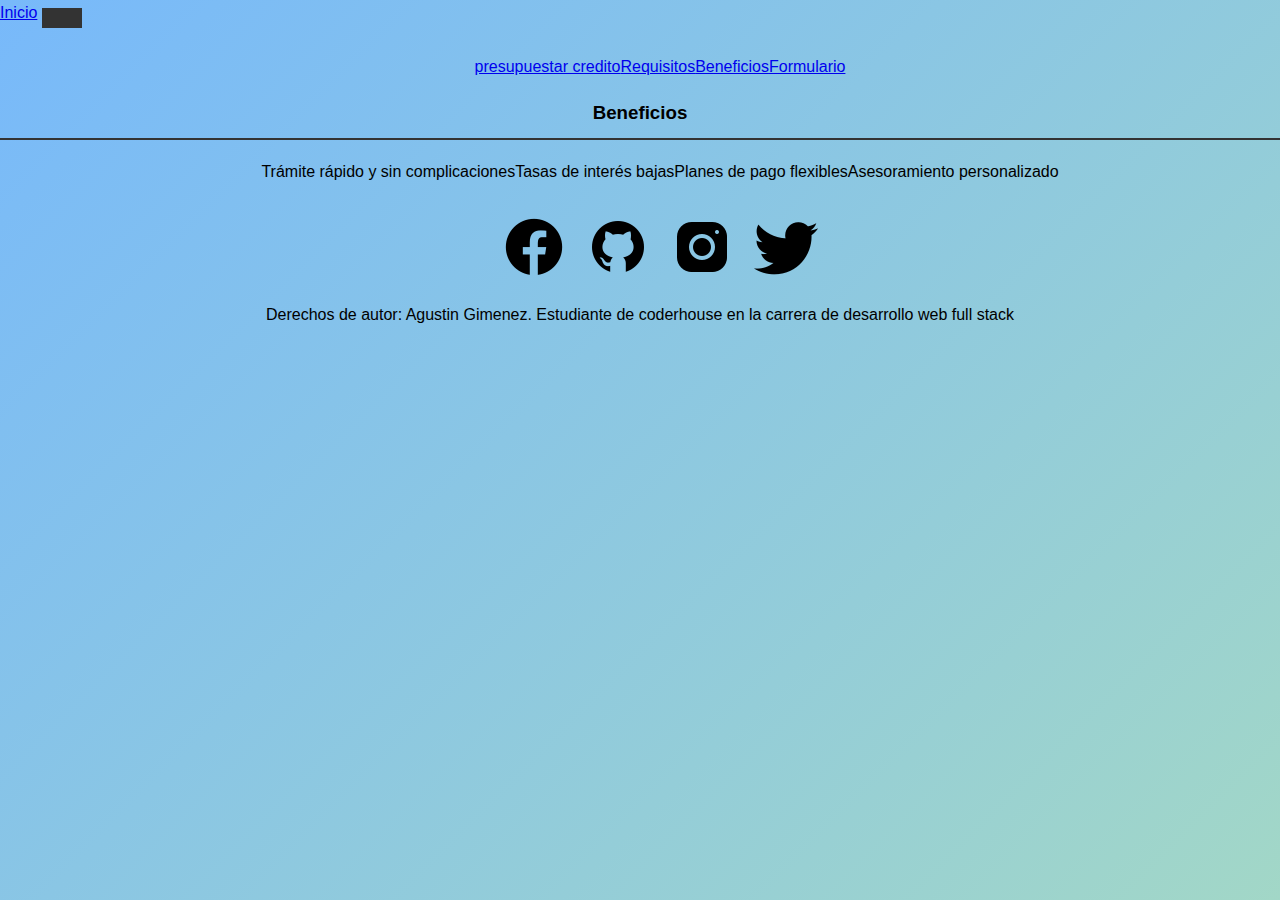
<file: pages/benficios.html>
<!DOCTYPE html>
<html lang="en">
<head>
    <meta charset="UTF-8">
    <meta name="viewport" content="width=device-width, initial-scale=1.0">
    <link
    rel="stylesheet"
    href="https://cdnjs.cloudflare.com/ajax/libs/animate.css/4.1.1/animate.min.css"
  />
    <link rel="stylesheet" href="../styles.css">
    <link href="https://cdn.jsdelivr.net/npm/bootstrap@5.3.1/dist/css/bootstrap.min.css" rel="stylesheet" integrity="sha384-4bw+/aepP/YC94hEpVNVgiZdgIC5+VKNBQNGCHeKRQN+PtmoHDEXuppvnDJzQIu9" crossorigin="anonymous">
    <title>Creditos personales</title>
</head>
<body>
    <nav class="navbar navbar-expand-lg .text-info-emphasis">
        <div class="container-fluid">
          <a class="navbar-brand" href="../index.html">Inicio</a>
          <button
            class="navbar-toggler"
            type="button"
            data-bs-toggle="collapse"
            data-bs-target="#navbarNav"
            aria-controls="navbarNav"
            aria-expanded="false"
            aria-label="Toggle navigation"
          >
            <span class="navbar-toggler-icon"></span>
          </button>
          <div class="collapse navbar-collapse" id="navbarNav">
            <ul class="navbar-nav">
              <li class="nav-item">
                <a
                  class="nav-link active"
                  aria-current="page"
                  href="../pages/creditos.html"
                  >presupuestar credito</a
                >
              </li>
              <li class="nav-item">
                <a class="nav-link" href="../pages/requisitos.html">Requisitos</a>
              </li>
              <li class="nav-item">
                <a class="nav-link" href="../pages/benficios.html">Beneficios</a>
              </li>
              <li class="nav-item">
                  <a class="nav-link" href="../pages/formulario.html">Formulario</a>
                </li>
            </ul>
          </div>
        </div>
      </nav>
      <main>
        <section class="benefits">          
            <h3 class="titulo-ben">Beneficios</h3>          
        <ul>             
        <li>Trámite rápido y sin complicaciones</li>
        <li>Tasas de interés bajas</li>              
        <li>Planes de pago flexibles</li>              
        <li>Asesoramiento personalizado</li>          
        </ul>      
    </section>
      </main>
      <footer>      
        <div class="footer">
          <ul>
            <li class="animate__animated animate__fadeInLeft redes"><a href="https://www.facebook.com/agustin.gimenez.79069/"><img src="../img/icons8-facebook-nuevo-64.png" alt="icon-facebook"></a></li>
            <li class="animate__animated animate__fadeInLeft redes"><a href="https://github.com/agusgmnz"><img src="../img/icons8-github-64.png" alt="icon-github"></a></li>
            <li class="animate__animated animate__fadeInLeft redes"><a href="https://www.instagram.com/agus.gz_/"><img src="../img/icons8-instagram-64.png" alt="icon-instagram"></a></li>
            <li class="animate__animated animate__fadeInLeft redes"><a href="https://twitter.com/Agusgmnz_"><img src="../img/icons8-twitter-64.png" alt="icon-twitter"></a></li>
          </ul>
          <P class="parrafo-ft">Derechos de autor: Agustin Gimenez. Estudiante de coderhouse en la carrera de desarrollo web full stack</P>
        </p>
        </div>
            </footer>
    <script src="https://cdn.jsdelivr.net/npm/bootstrap@5.3.1/dist/js/bootstrap.bundle.min.js" integrity="sha384-HwwvtgBNo3bZJJLYd8oVXjrBZt8cqVSpeBNS5n7C8IVInixGAoxmnlMuBnhbgrkm" crossorigin="anonymous"></script>
</body>
</html>
</file>
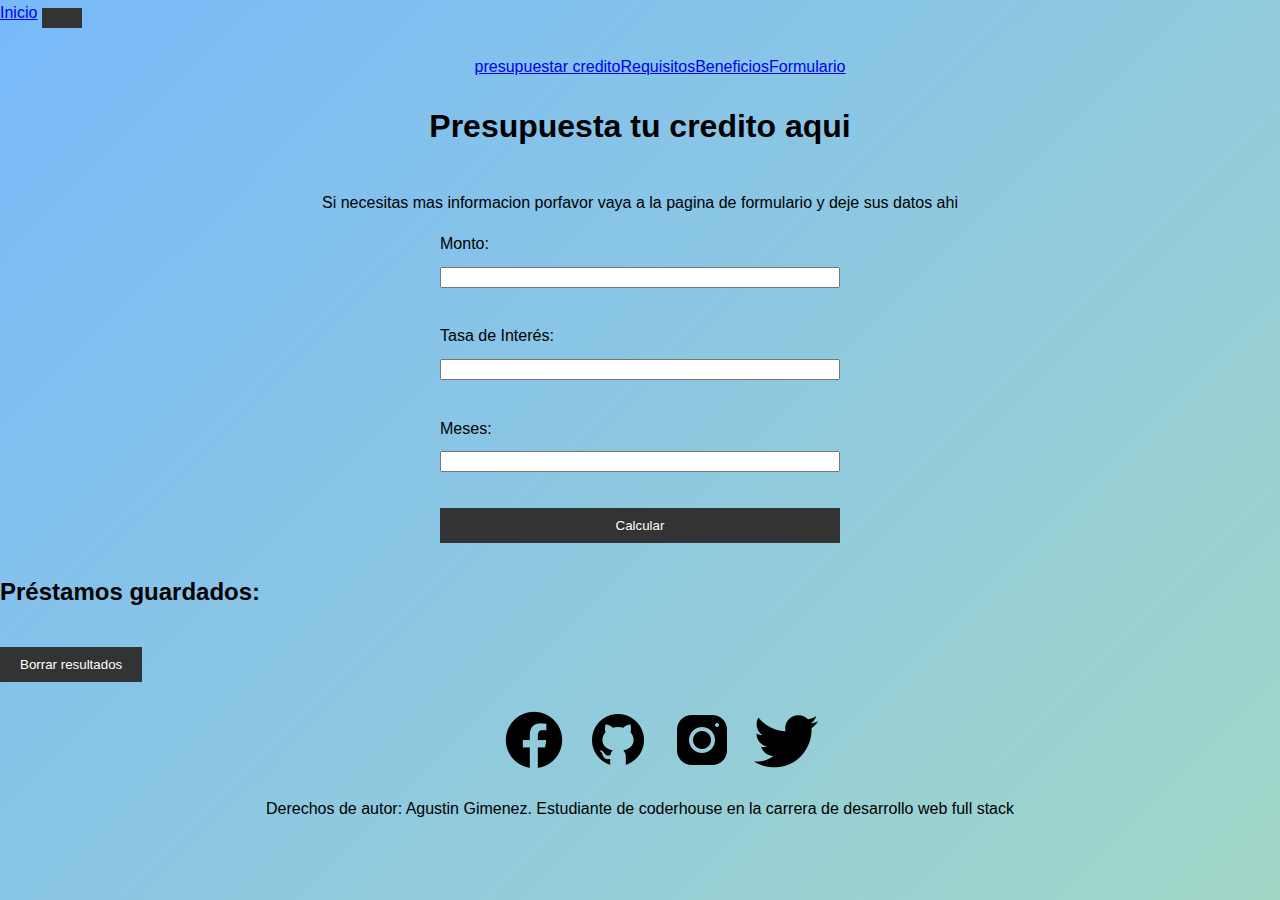
<file: pages/creditos.html>
<!DOCTYPE html>
<html lang="en">
  <head>
    <meta charset="UTF-8" />
    <meta name="viewport" content="width=device-width, initial-scale=1.0" />
    <link
    rel="stylesheet"
    href="https://cdnjs.cloudflare.com/ajax/libs/animate.css/4.1.1/animate.min.css"
  />
    <link rel="stylesheet" href="../styles.css" />
    <link
      href="https://cdn.jsdelivr.net/npm/bootstrap@5.3.1/dist/css/bootstrap.min.css"
      rel="stylesheet"
      integrity="sha384-4bw+/aepP/YC94hEpVNVgiZdgIC5+VKNBQNGCHeKRQN+PtmoHDEXuppvnDJzQIu9"
      crossorigin="anonymous"
    />
    <title>Prestamos personales</title>
  </head>
  <body>
    <nav class="navbar navbar-expand-lg .text-info-emphasis">
      <div class="container-fluid">
        <a class="navbar-brand" href="../index.html">Inicio</a>
        <button
          class="navbar-toggler"
          type="button"
          data-bs-toggle="collapse"
          data-bs-target="#navbarNav"
          aria-controls="navbarNav"
          aria-expanded="false"
          aria-label="Toggle navigation"
        >
          <span class="navbar-toggler-icon"></span>
        </button>
        <div class="collapse navbar-collapse" id="navbarNav">
          <ul class="navbar-nav">
            <li class="nav-item">
              <a
                class="nav-link active"
                aria-current="page"
                href="../pages/creditos.html"
                >presupuestar credito</a
              >
            </li>
            <li class="nav-item">
              <a class="nav-link" href="../pages/requisitos.html">Requisitos</a>
            </li>
            <li class="nav-item">
              <a class="nav-link" href="../pages/benficios.html">Beneficios</a>
            </li>
            <li class="nav-item">
              <a class="nav-link" href="../pages/formulario.html">Formulario</a>
            </li>
          </ul>
        </div>
      </div>

    </nav>
    <main>
      <h1 class="titulo-cred">Presupuesta tu credito aqui</h1>
      <p class="parrafo-cred">
        Si necesitas mas informacion porfavor vaya a la pagina de formulario y
        deje sus datos ahi
      </p>

      <form id="simulatorForm">                 
                 
        <label for="amount">Monto:</label>          
                          
        <input type="text" id="amount">
            <br>          
                          
        <label for="interestRate">Tasa de Interés:</label>
        <input type="text" id="interestRate">
            <br>
        <label for="months">Meses:</label>        
        <input type="text" id="months">        
        <br>       
        <button type="submit">Calcular</button>      
        </form>       
        <div id="resultContainer" style="display: none;">        
        <h2>Resultado</h2>         
        <p id="result"></p>
          </div>        
                            
        <h2>Préstamos guardados:</h2>             
        <ul id="loanList"></ul>             
        <button id="clearButton">Borrar resultados</button>


    </main>
    <footer>      
      <div class="footer">
        <ul>
          <li class="animate__animated animate__fadeInLeft redes"><a href="https://www.facebook.com/agustin.gimenez.79069/"><img src="../img/icons8-facebook-nuevo-64.png" alt="icon-facebook"></a></li>
          <li class="animate__animated animate__fadeInLeft redes"><a href="https://github.com/agusgmnz"><img src="../img/icons8-github-64.png" alt="icon-github"></a></li>
          <li class="animate__animated animate__fadeInLeft redes"><a href="https://www.instagram.com/agus.gz_/"><img src="../img/icons8-instagram-64.png" alt="icon-instagram"></a></li>
          <li class="animate__animated animate__fadeInLeft redes"><a href="https://twitter.com/Agusgmnz_"><img src="../img/icons8-twitter-64.png" alt="icon-twitter"></a></li>
        </ul>
        <P class="parrafo-ft">Derechos de autor: Agustin Gimenez. Estudiante de coderhouse en la carrera de desarrollo web full stack</P>
      </p>
      </div>
          </footer>
    <script
      src="https://cdn.jsdelivr.net/npm/bootstrap@5.3.1/dist/js/bootstrap.bundle.min.js"
      integrity="sha384-HwwvtgBNo3bZJJLYd8oVXjrBZt8cqVSpeBNS5n7C8IVInixGAoxmnlMuBnhbgrkm"
      crossorigin="anonymous"
    ></script>
    <script src="../js/main-creditos.js"></script>
  </body>
</html>
</file>
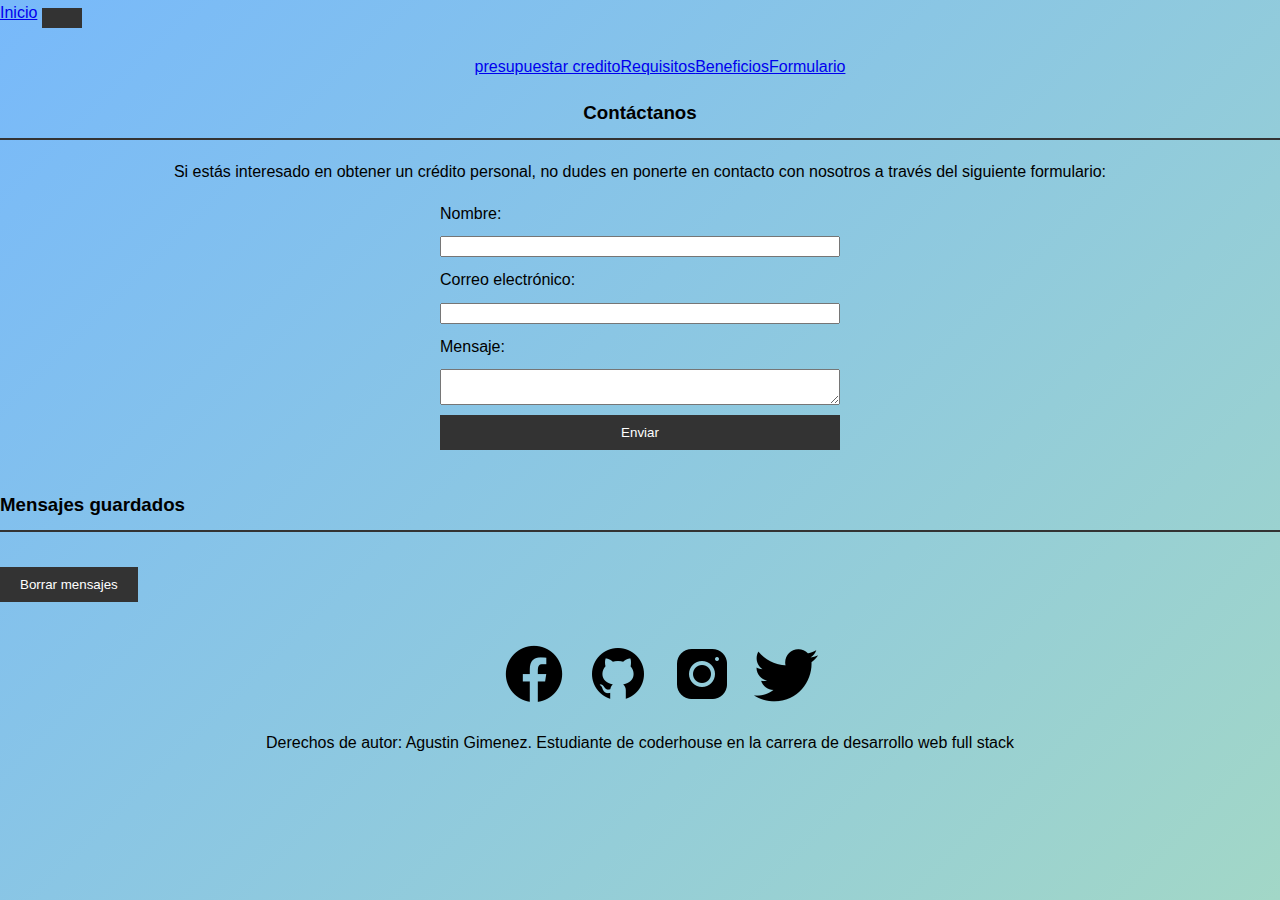
<file: pages/formulario.html>
<!DOCTYPE html>
<html lang="en">
<head>
    <meta charset="UTF-8">
    <meta name="viewport" content="width=device-width, initial-scale=1.0">
    <link
    rel="stylesheet"
    href="https://cdnjs.cloudflare.com/ajax/libs/animate.css/4.1.1/animate.min.css"
  />
    <link rel="stylesheet" href="../styles.css">
    <link href="https://cdn.jsdelivr.net/npm/bootstrap@5.3.1/dist/css/bootstrap.min.css" rel="stylesheet" integrity="sha384-4bw+/aepP/YC94hEpVNVgiZdgIC5+VKNBQNGCHeKRQN+PtmoHDEXuppvnDJzQIu9" crossorigin="anonymous">
    <title>Creditos personales</title>
</head>
<body>
    <nav>
        <nav class="navbar navbar-expand-lg .text-info-emphasis">
            <div class="container-fluid">
              <a class="navbar-brand" href="../index.html">Inicio</a>
              <button
                class="navbar-toggler"
                type="button"
                data-bs-toggle="collapse"
                data-bs-target="#navbarNav"
                aria-controls="navbarNav"
                aria-expanded="false"
                aria-label="Toggle navigation"
              >
                <span class="navbar-toggler-icon"></span>
              </button>
              <div class="collapse navbar-collapse" id="navbarNav">
                <ul class="navbar-nav">
                  <li class="nav-item">
                    <a
                      class="nav-link active"
                      aria-current="page"
                      href="../pages/creditos.html"
                      >presupuestar credito</a
                    >
                  </li>
                  <li class="nav-item">
                    <a class="nav-link" href="../pages/requisitos.html">Requisitos</a>
                  </li>
                  <li class="nav-item">
                    <a class="nav-link" href="../pages/benficios.html">Beneficios</a>
                  </li>
                  <li class="nav-item">
                      <a class="nav-link" href="../pages/formulario.html">Formulario</a>
                    </li>
                </ul>
              </div>
            </div>

          </nav>
    </nav>
    <main>
        <section class="contact">           
            <section class="contact">
                <h3 class="titulo-cont">Contáctanos</h3>
                <p class="parrafo-cont">Si estás interesado en obtener un crédito personal, no dudes en ponerte en contacto con nosotros a través del siguiente formulario:</p>             
        <form id="contactForm">           
                   
        <label for="name">Nombre:</label>           
                   
        <input type="text" id="name" name="name" required>
        
        <label for="email">Correo electrónico:</label>
                    <input type="email" id="email" name="email" required>
                   
        <label for="message">Mensaje:</label>
                               
        <textarea id="message" name="message" required></textarea>
        
        <button type="submit" class="boton-form">Enviar</button>
                
               
        </form>
            </section>
        
        <section class="saved-messages">
                      
        <h3>Mensajes guardados</h3>
        <div id="userData"></div>
                       
        <ul id="messageList"></ul>
               
        <button id="clearMessages">Borrar mensajes</button>
              
        </section>
    </main>
    <footer>      
      <div class="footer">
        <ul>
          <li class="animate__animated animate__fadeInLeft redes"><a href="https://www.facebook.com/agustin.gimenez.79069/"><img src="../img/icons8-facebook-nuevo-64.png" alt="icon-facebook"></a></li>
          <li class="animate__animated animate__fadeInLeft redes"><a href="https://github.com/agusgmnz"><img src="../img/icons8-github-64.png" alt="icon-github"></a></li>
          <li class="animate__animated animate__fadeInLeft redes"><a href="https://www.instagram.com/agus.gz_/"><img src="../img/icons8-instagram-64.png" alt="icon-instagram"></a></li>
          <li class="animate__animated animate__fadeInLeft redes"><a href="https://twitter.com/Agusgmnz_"><img src="../img/icons8-twitter-64.png" alt="icon-twitter"></a></li>
        </ul>
        <P class="parrafo-ft">Derechos de autor: Agustin Gimenez. Estudiante de coderhouse en la carrera de desarrollo web full stack</P>
      </p>
      </div>
          </footer>
    <script src="https://cdn.jsdelivr.net/npm/bootstrap@5.3.1/dist/js/bootstrap.bundle.min.js" integrity="sha384-HwwvtgBNo3bZJJLYd8oVXjrBZt8cqVSpeBNS5n7C8IVInixGAoxmnlMuBnhbgrkm" crossorigin="anonymous"></script>
    <script src="../js/main-formulario.js"></script>
</body>
</html>
</file>
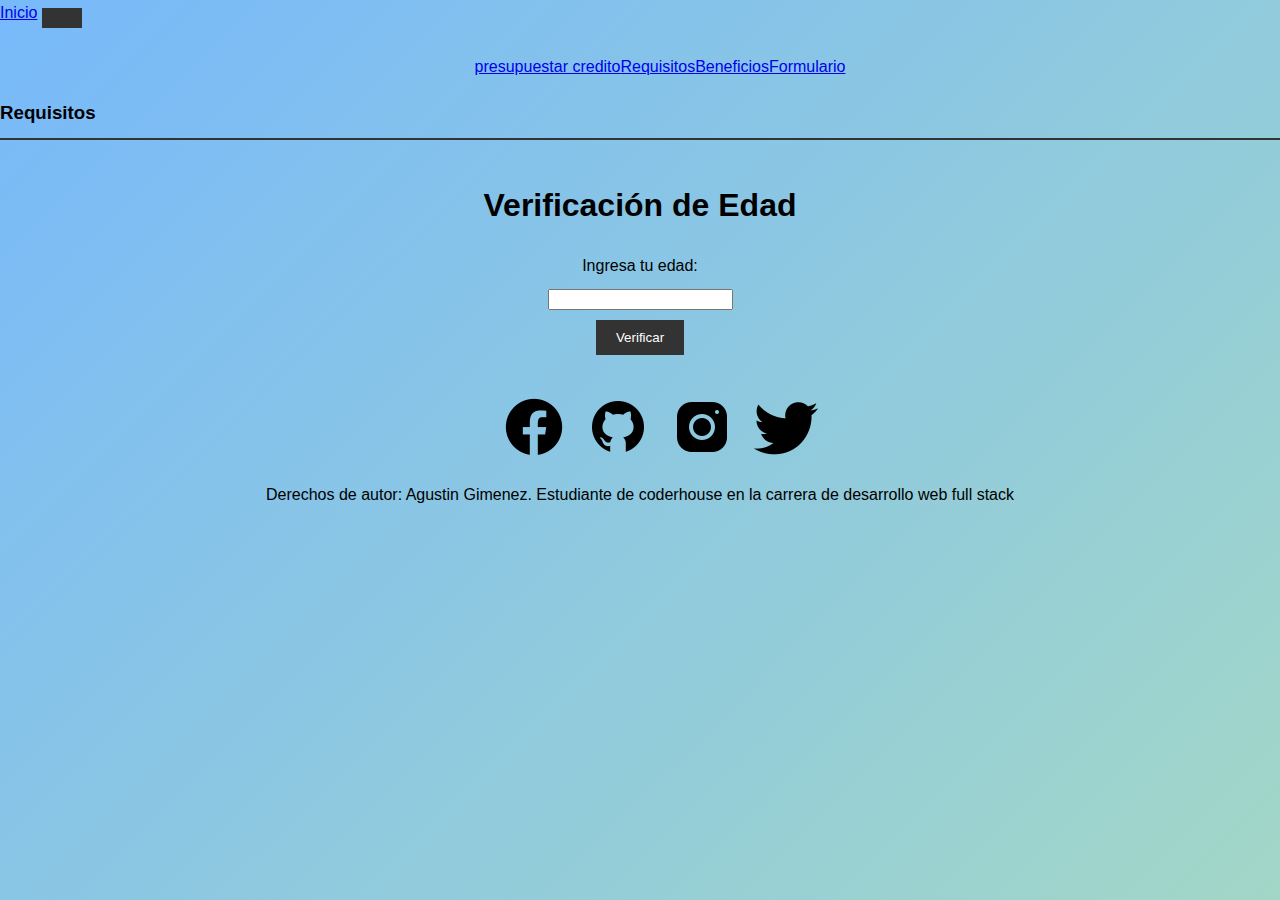
<file: pages/requisitos.html>
<!DOCTYPE html>
<html lang="en">
  <head>
    <meta charset="UTF-8" />
    <meta name="viewport" content="width=device-width, initial-scale=1.0" />
    <link
    rel="stylesheet"
    href="https://cdnjs.cloudflare.com/ajax/libs/animate.css/4.1.1/animate.min.css"
  />
    <link rel="stylesheet" href="../styles.css" />
    <link
      href="https://cdn.jsdelivr.net/npm/bootstrap@5.3.1/dist/css/bootstrap.min.css"
      rel="stylesheet"
      integrity="sha384-4bw+/aepP/YC94hEpVNVgiZdgIC5+VKNBQNGCHeKRQN+PtmoHDEXuppvnDJzQIu9"
      crossorigin="anonymous"
    />
    <title>Creditos personales</title>
  </head>
  <body>
    <nav class="navbar navbar-expand-lg .text-info-emphasis">
        <div class="container-fluid">
          <a class="navbar-brand" href="../index.html">Inicio</a>
          <button
            class="navbar-toggler"
            type="button"
            data-bs-toggle="collapse"
            data-bs-target="#navbarNav"
            aria-controls="navbarNav"
            aria-expanded="false"
            aria-label="Toggle navigation"
          >
            <span class="navbar-toggler-icon"></span>
          </button>
          <div class="collapse navbar-collapse" id="navbarNav">
            <ul class="navbar-nav">
              <li class="nav-item">
                <a
                  class="nav-link active"
                  aria-current="page"
                  href="../pages/creditos.html"
                  >presupuestar credito</a
                >
              </li>
              <li class="nav-item">
                <a class="nav-link" href="../pages/requisitos.html">Requisitos</a>
              </li>
              <li class="nav-item">
                <a class="nav-link" href="../pages/benficios.html">Beneficios</a>
              </li>
              <li class="nav-item">
                  <a class="nav-link" href="../pages/formulario.html">Formulario</a>
                </li>
            </ul>
          </div>
        </div>
      </nav>
    <main>
        <section class="requirements">          
            <h3 class="titulo-req">Requisitos</h3>
            <div class="age-verification">
              <h1>Verificación de Edad</h1>               
              <label for="age">Ingresa tu edad:</label>                  
              <input type="number" id="age">                  
              <button id="verifyBtn">Verificar</button>                
              </div>             
        </section>
    <div class="content hidden">                                           
      <h2>¡Bienvenido!</h2>                                           
      <p>En este sector tendra una serie de items los cuales debe cumplir para obtener el credito</p>
      <ol>
        <li>Tener una cuenta de banco</li>
        <li>No acumular deudas en tu cuenta</li>
        <li>Tener recibo de sueldo</li>
      </ol>                
      </div>     
    </main>
    <footer>      
      <div class="footer">
        <ul>
          <li class="animate__animated animate__fadeInLeft redes"><a href="https://www.facebook.com/agustin.gimenez.79069/"><img src="../img/icons8-facebook-nuevo-64.png" alt="icon-facebook"></a></li>
          <li class="animate__animated animate__fadeInLeft redes"><a href="https://github.com/agusgmnz"><img src="../img/icons8-github-64.png" alt="icon-github"></a></li>
          <li class="animate__animated animate__fadeInLeft redes"><a href="https://www.instagram.com/agus.gz_/"><img src="../img/icons8-instagram-64.png" alt="icon-instagram"></a></li>
          <li class="animate__animated animate__fadeInLeft redes"><a href="https://twitter.com/Agusgmnz_"><img src="../img/icons8-twitter-64.png" alt="icon-twitter"></a></li>
        </ul>
        <P class="parrafo-ft">Derechos de autor: Agustin Gimenez. Estudiante de coderhouse en la carrera de desarrollo web full stack</P>
      </p>
      </div>
            </footer>
    <script
      src="https://cdn.jsdelivr.net/npm/bootstrap@5.3.1/dist/js/bootstrap.bundle.min.js"
      integrity="sha384-HwwvtgBNo3bZJJLYd8oVXjrBZt8cqVSpeBNS5n7C8IVInixGAoxmnlMuBnhbgrkm"
      crossorigin="anonymous"
    ></script>
    <script src="../js/main-requisitos.js"></script>
    
  </body>
</html>
</file>
<file: styles.css>
/* Estilos generales */
body {
  font-family: Arial, sans-serif;
  line-height: 1.6;
  margin: 0;
  padding: 0;
  height: 100vh;
  background-image: linear-gradient(135deg, rgba(25, 136, 247, 0.59) 0%, rgba(162, 215, 199, 1) 100%);
}

ul {
  display: flex;
  list-style-type: none;
  align-items: center;
  justify-content: center;

  .redes {
    text-align: center;
    align-items: center;
    margin: 0 10px;
    :hover {
      border-radius: 40%;
      transform: scale(1.5);
      background-image: linear-gradient(
        to right top,
        #45eef7,
        #67d9ea,
        #67e6ff,
        #8fccfd,
        #88edff
      );
    }
  }
}

.parrafo-ft {
  text-align: center;
}

/* Estilos del formulario de contacto */
form {
  display: flex;
  flex-direction: column;
  max-width: 400px;
  margin: 0 auto;
}

.titulo-cont{
  text-align: center;
}

.parrafo-cont{
  text-align: center;
}

label,
input,
textarea,
button {
  margin-bottom: 10px;
}

button {
  background-color: #333;
  color: #fff;
  border: none;
  padding: 10px 20px;
  cursor: pointer;
}

button:hover {
  background-color: #555;
}

/* Estilos de las secciones */
section {
  margin-bottom: 30px;
}

section h3 {
  border-bottom: 2px solid #333;
  padding-bottom: 10px;
}

/* Estilos para dispositivos móviles */
@media (max-width: 768px) {
  header h1 {
    font-size: 24px;
  }

  form {
    max-width: 100%;
  }
}

/*estilos index */

h1{
    text-align: center;
}

.p-index{
    text-align: center;
}

.imagen-index{
    text-align: center;
    max-width: 100%;  
    height: auto;
    display: block; 
}

/* estilo pagina creditos */

 .titulo-cred{
    text-align: center;
 }

 .parrafo-cred{
    text-align: center;
    padding-top: 1rem;
}


/* estilos requisitos */
.age-verification, .content {  
  display: flex;    
  flex-direction: column;    
  align-items: center;
  } 
  .hidden {     
  display: none;
  }
 /* estilos beneficios */
 
 .titulo-ben{
  text-align: center;
 }
</file>
